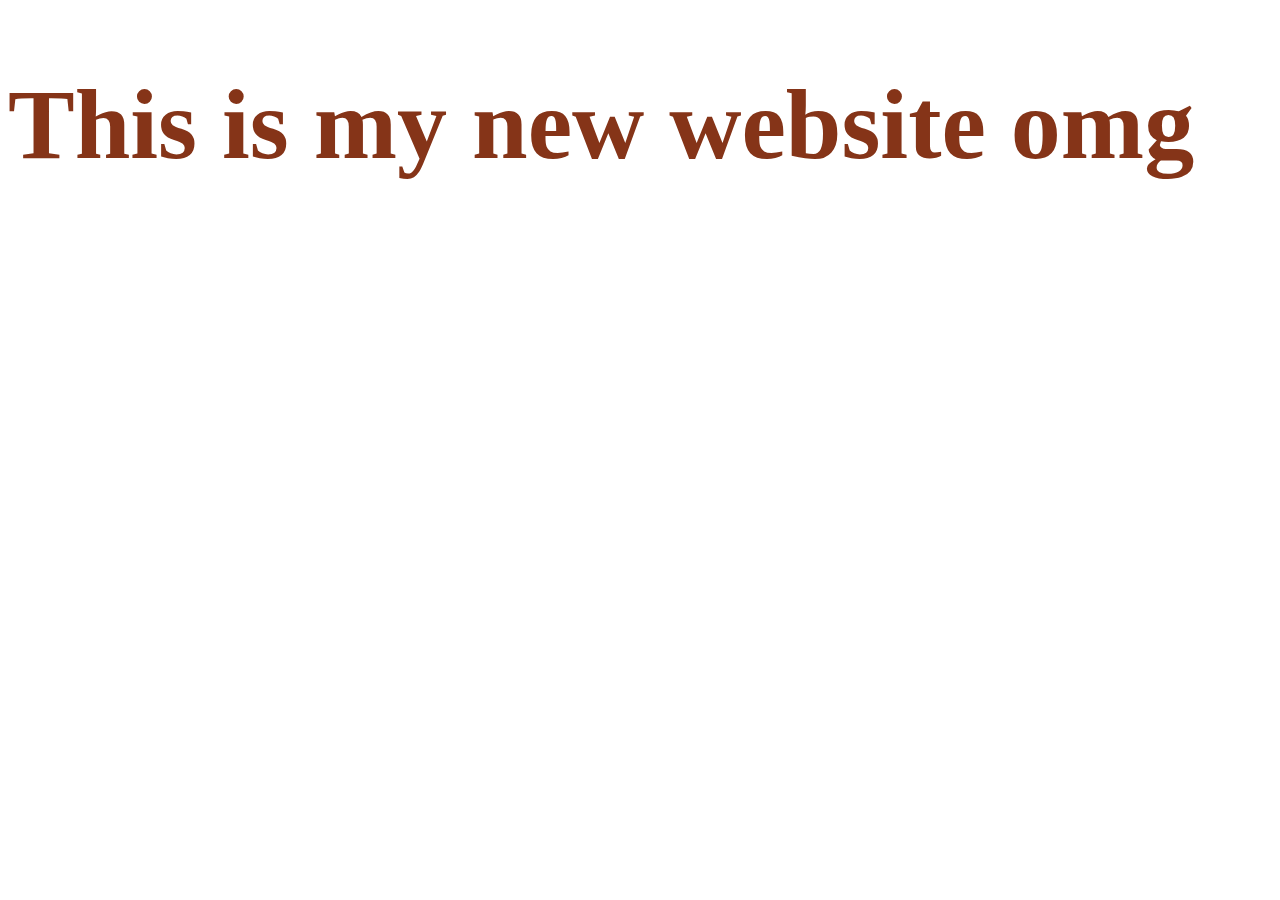
<file: index.html>
<!DOCTYPE html>
<html lang="en" dir="ltr">
  <head>
    <meta charset="utf-8">
    <title>My Website Trial for GWC</title>
      <link rel="stylesheet" type="text/css" href="myStyle.css">

  </head>
  <body>
    <h1>This is my new website omg </h1>
  </body>
</html>
</file>
<file: myStyle.css>
h1 {
  color: #853418;
  font-size: 100px;
}

#born {
  color:red;
}

.listThing {
  font-size: 100px;
}
</file>
